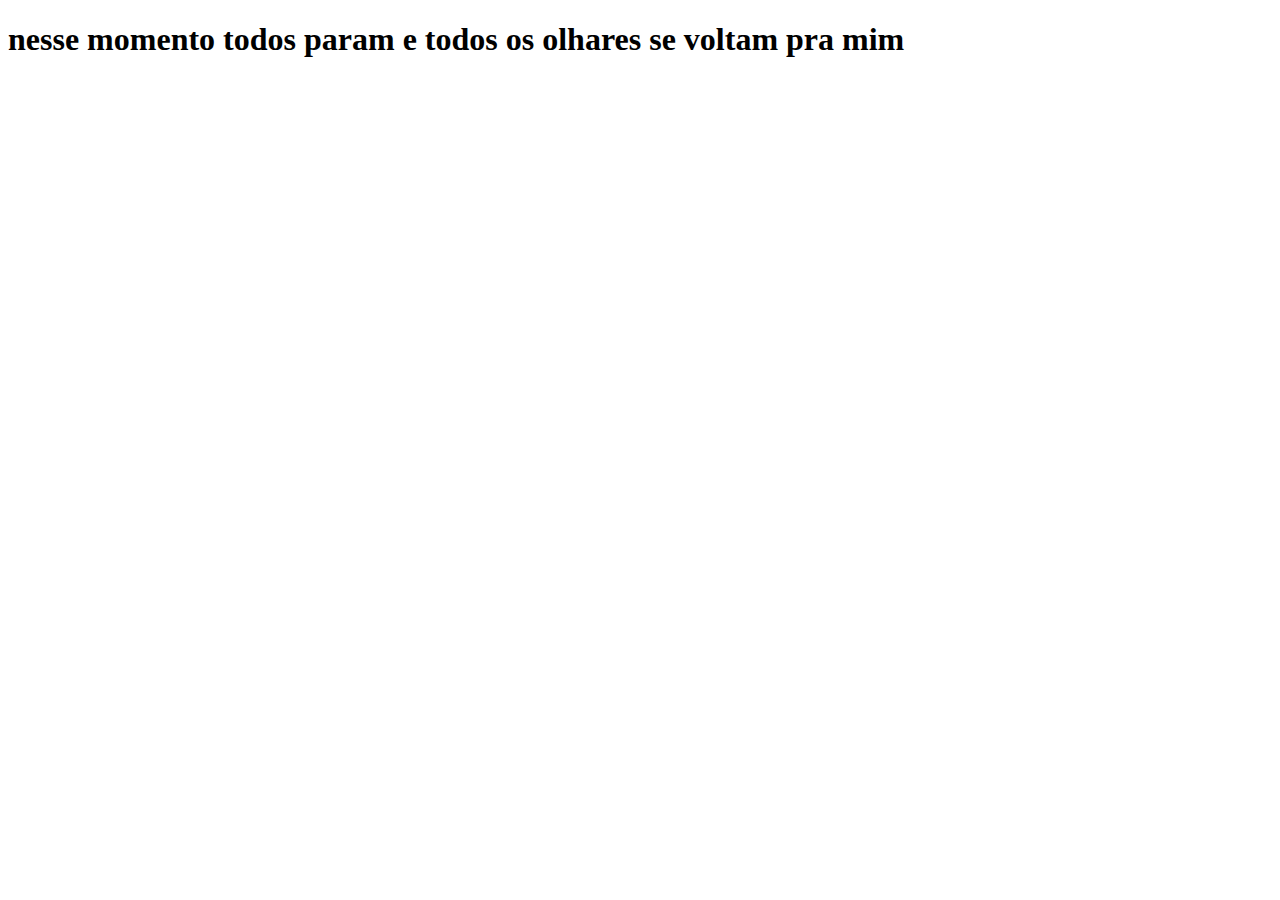
<file: index.html>
<!DOCTYPE html>
<html>
    <head>
        <meta charset="utf-8">
        <title>biografia rapaz</title>
    </head>

<body>
    <main>
        <h1> nesse momento todos param e todos os olhares se voltam pra mim</h1>
        <h2>
    </main>
          






</body>


</html>
</file>
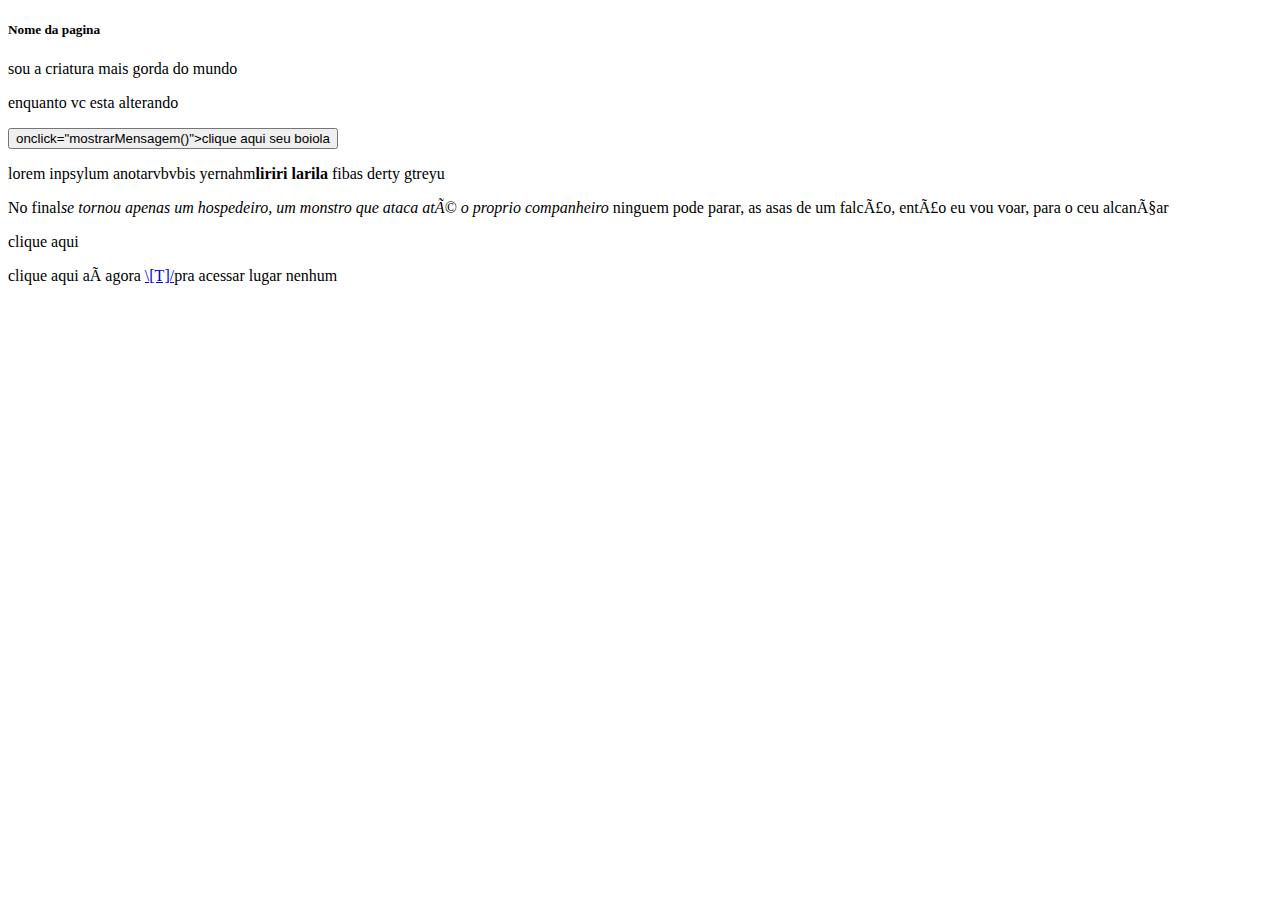
<file: Site.html>
<!DOCTYPE html>
<html lang="pt-br">
  <head> 
    <meta charset-"UTF-8">
    <title> Autista </title>
  </head>
    <body>
      <h5>Nome da pagina</h5>
      <h7>sou a criatura mais gorda do mundo</h7>
      <p>enquanto vc esta alterando</p>
      <button>onclick="mostrarMensagem()">clique aqui seu boiola</button>
      <p>lorem inpsylum anotarvbvbis yernahm<strong>liriri larila</strong> fibas derty gtreyu</p>
      <p> No final<em>se tornou apenas um hospedeiro, um monstro que ataca até o proprio companheiro</em>
      ninguem pode parar, as asas de um falcão, então eu vou voar, para o ceu alcançar</p>
    </body>

   <p> clique <a href="link do lula" target="_blank"></a>aqui </p>
   <p> clique aqui aí agora <a href="link do bozo" target="_blank">\[T]/</a>pra acessar lugar nenhum

    



</html>
</file>
